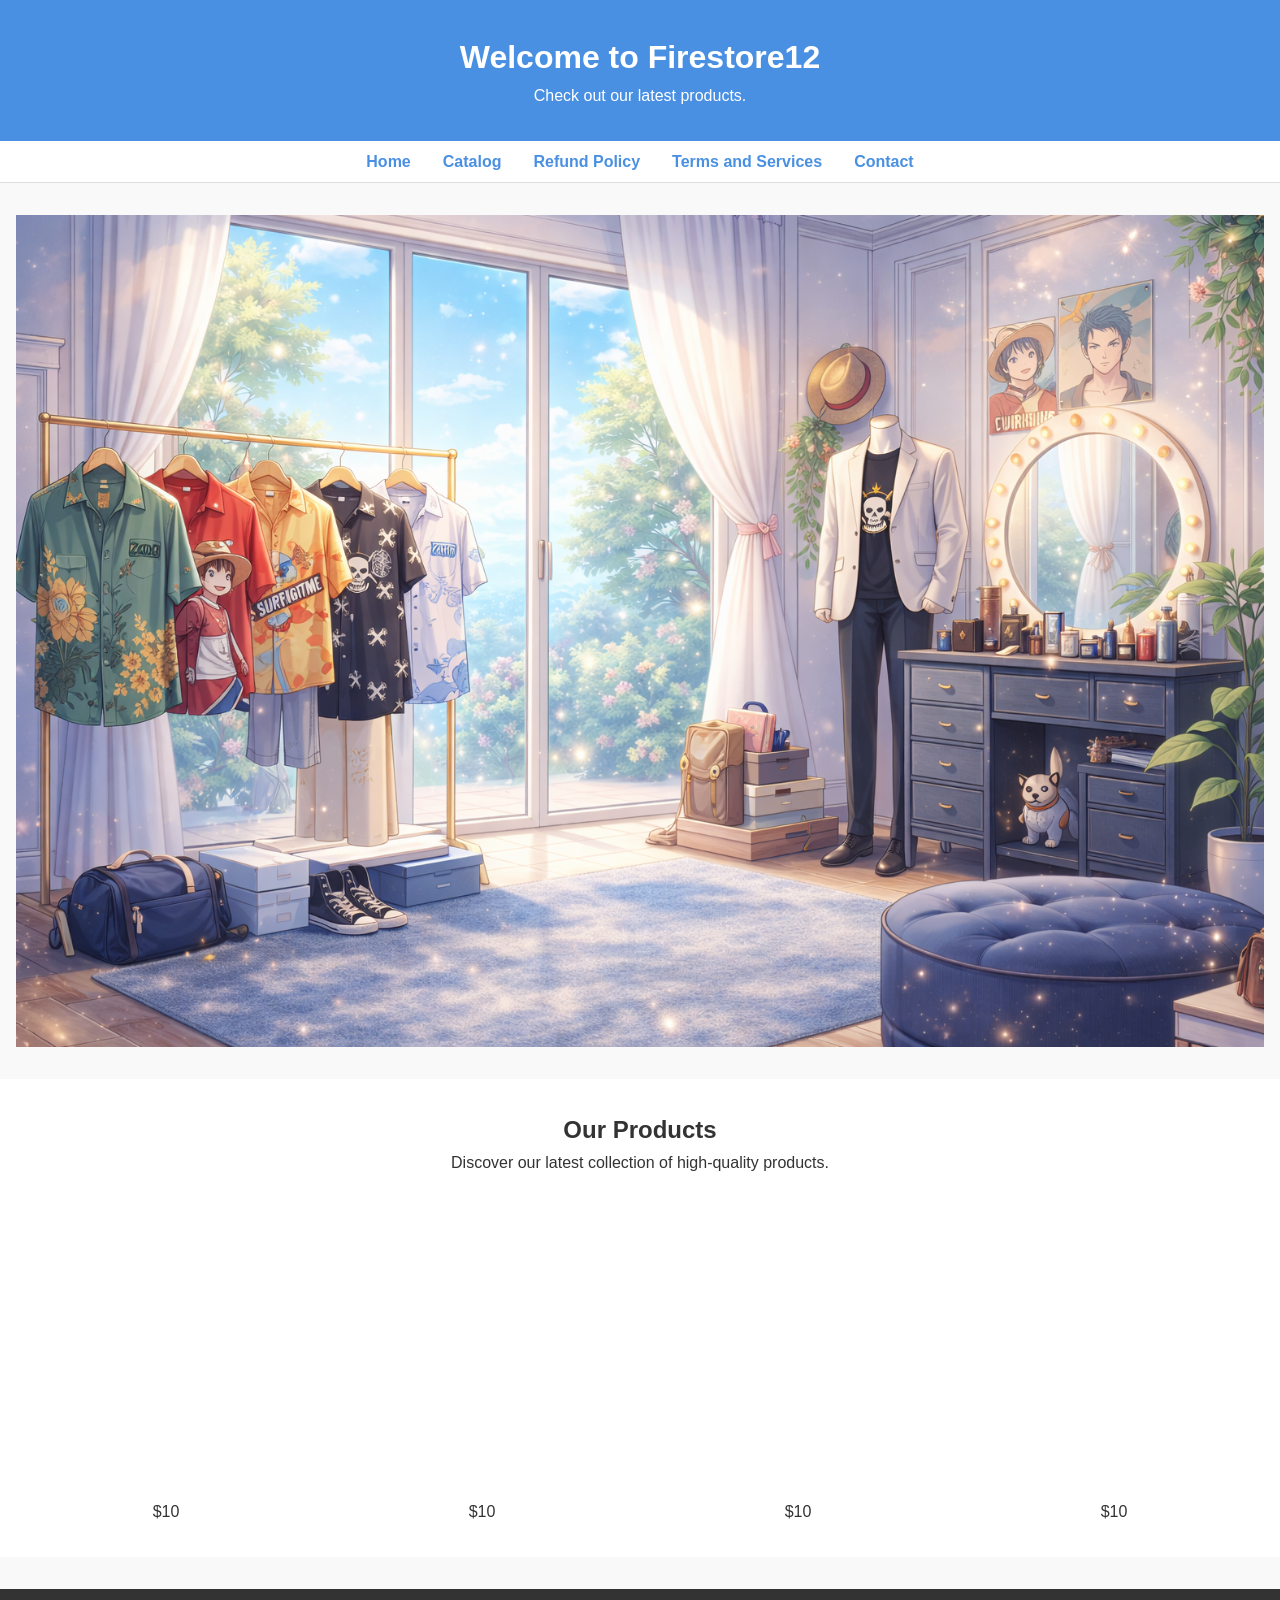
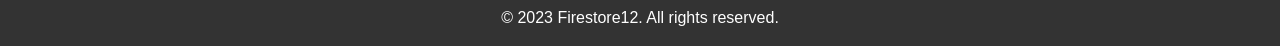
<file: index/index.html>
<!DOCTYPE html>
<html lang="en">
<head>
    <meta charset="UTF-8">
    <meta name="viewport" content="width=device-width, initial-scale=1.0">
    <title>Firestore12</title>
    <link rel="stylesheet" href="../css/style.css">
</head>
<body>
    <header class="header">
        <h1>Welcome to Firestore12</h1>
        <p>Check out our latest products.</p>
    </header>

    <nav class="navbar">
        <a href="index.html">Home</a>
        <a href="catalog.html">Catalog</a>
        <a href="refund.html">Refund Policy</a>
        <a href="terms.html">Terms and Services</a>
        <a href="contact.html">Contact</a>
    </nav>

    <main class="content">
        <section>
            <img src="../assets/banner.png" alt="Products" class="banner">
        </section>
    </main>

<section class="product-gallery1">
    <h2>Our Products</h2>
     <p>Discover our latest collection of high-quality products.</p>
     <section class="product-gallery">
       <div class="product-item">
         <img src="../assets/file.png" alt="Product Image" class="product-image">
         <p contenteditable="true" class="price">$10</p>
       </div>
       <div class="product-item">
         <img src="../assets/file.png" alt="Product Image" class="product-image">
         <p contenteditable="true" class="price">$10</p>
       </div>
       <div class="product-item">
         <img src="../assets/file.png" alt="Product Image" class="product-image">
         <p contenteditable="true" class="price">$10</p>
       </div>
       <div class="product-item">
         <img src="../assets/file.png" alt="Product Image" class="product-image">
         <p contenteditable="true" class="price">$10</p>
       </div>
     </section>
</section>



    <footer class="footer">
        <p>&copy; 2023 Firestore12. All rights reserved.</p>
    </footer>

    <script src="../javascript/index.js"></script>


</body>
</html>
</file>
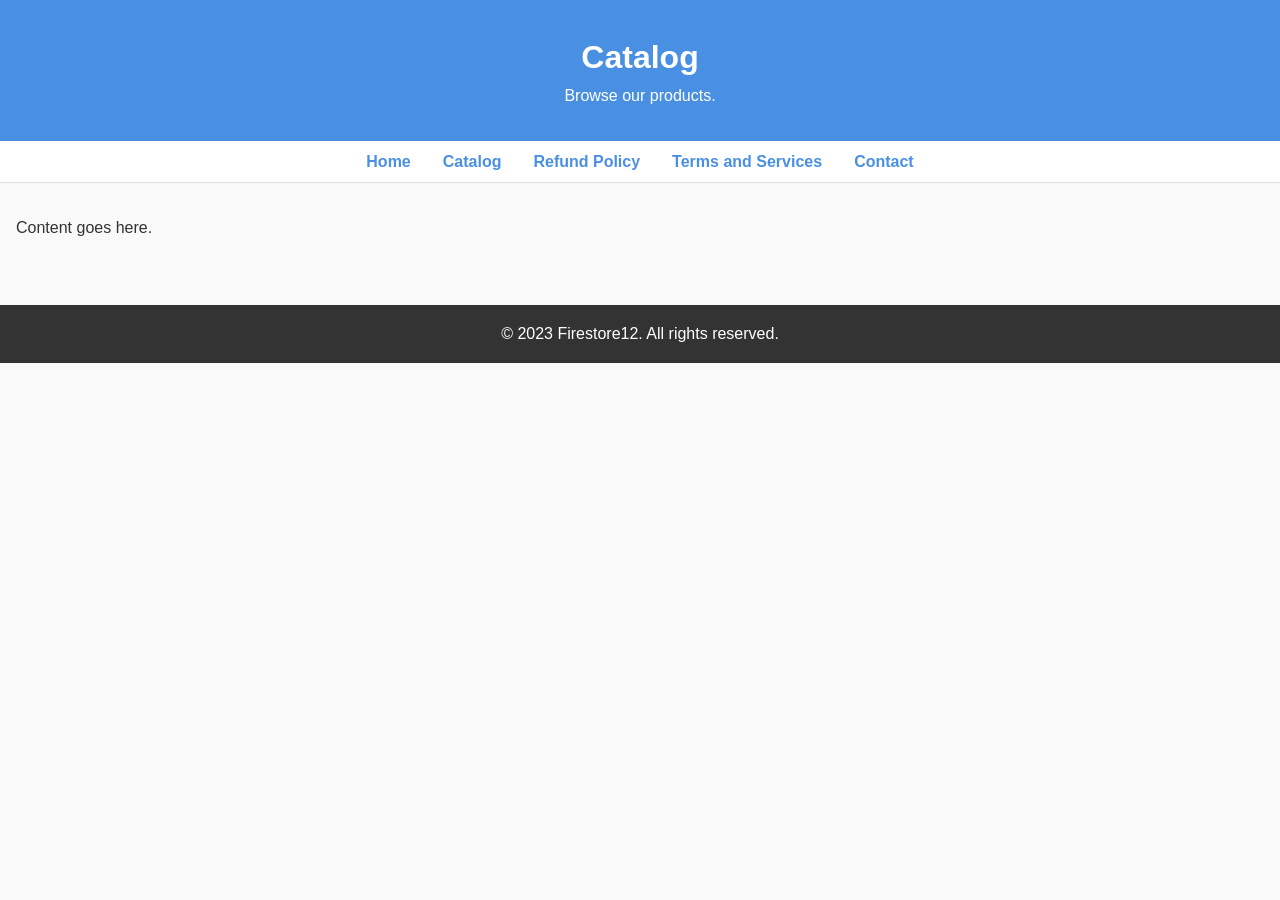
<file: index/catalog.html>
<!DOCTYPE html>
<html lang="en">
<head>
  <meta charset="UTF-8">
  <meta name="viewport" content="width=device-width, initial-scale=1.0">
  <title>Catalog</title>
  <link rel="stylesheet" href="../css/style.css">
</head>
<body>
  <header class="header">
    <h1>Catalog</h1>
    <p>Browse our products.</p>
  </header>

  <nav class="navbar">
        <a href="index.html">Home</a>
        <a href="catalog.html">Catalog</a>
        <a href="refund.html">Refund Policy</a>
        <a href="terms.html">Terms and Services</a>
        <a href="contact.html">Contact</a>
  </nav>

  <main class="content">
    <p>Content goes here.</p>
  </main>

  <footer class="footer">
    <p>&copy; 2023 Firestore12. All rights reserved.</p>
  </footer>

  <script src="../javascript/index.js"></script>
</body>
</html>
</file>
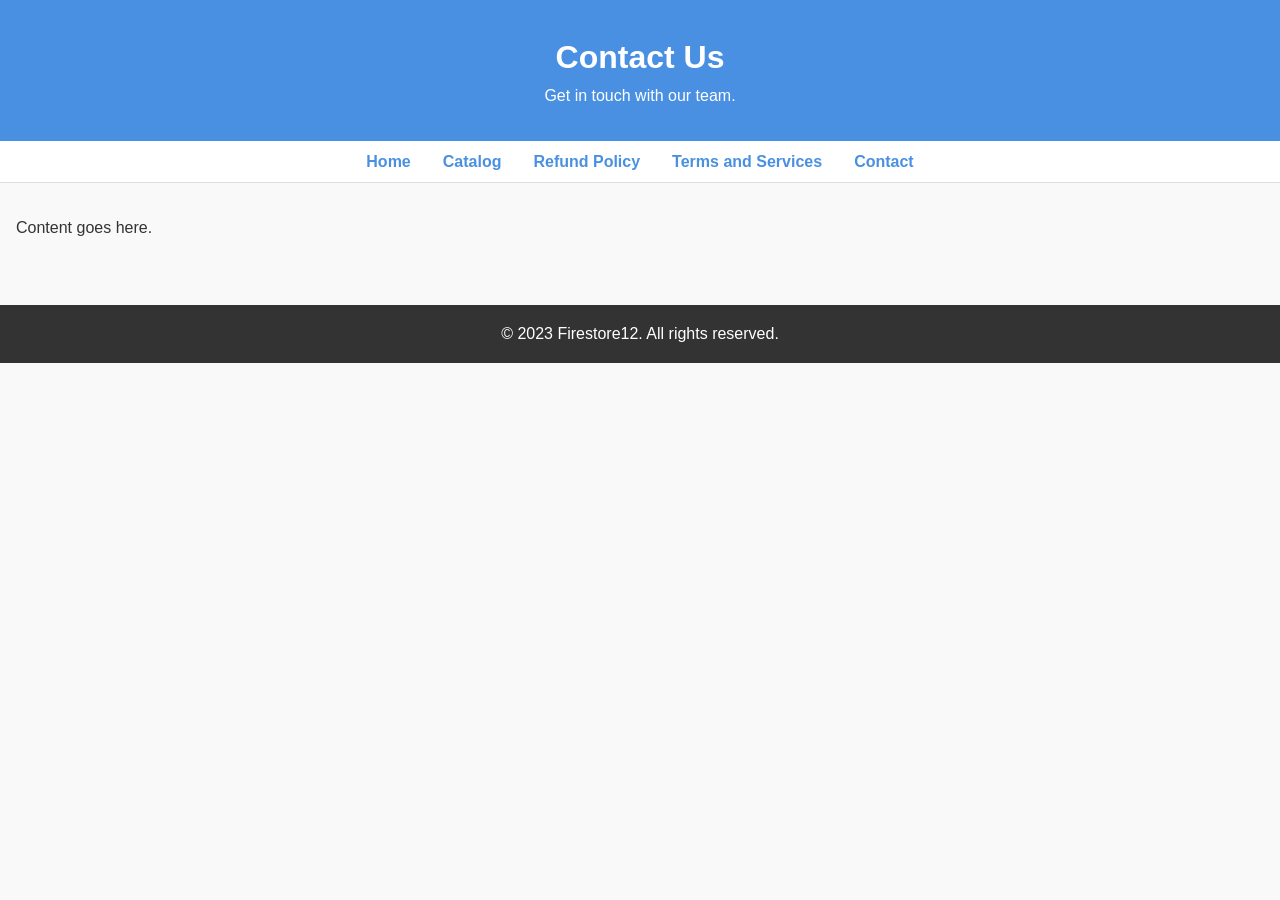
<file: index/contact.html>
<!DOCTYPE html>
<html lang="en">
<head>
  <meta charset="UTF-8">
  <meta name="viewport" content="width=device-width, initial-scale=1.0">
  <title>Contact Us</title>
  <link rel="stylesheet" href="../css/style.css">
</head>
<body>
  <header class="header">
    <h1>Contact Us</h1>
    <p>Get in touch with our team.</p>
  </header>

  <nav class="navbar">
        <a href="index.html">Home</a>
        <a href="catalog.html">Catalog</a>
        <a href="refund.html">Refund Policy</a>
        <a href="terms.html">Terms and Services</a>
        <a href="contact.html">Contact</a>
  </nav>

  <main class="content">
    <p>Content goes here.</p>
  </main>

  <footer class="footer">
    <p>&copy; 2023 Firestore12. All rights reserved.</p>
  </footer>

  <script src="../javascript/index.js"></script>
</body>
</html>
</file>
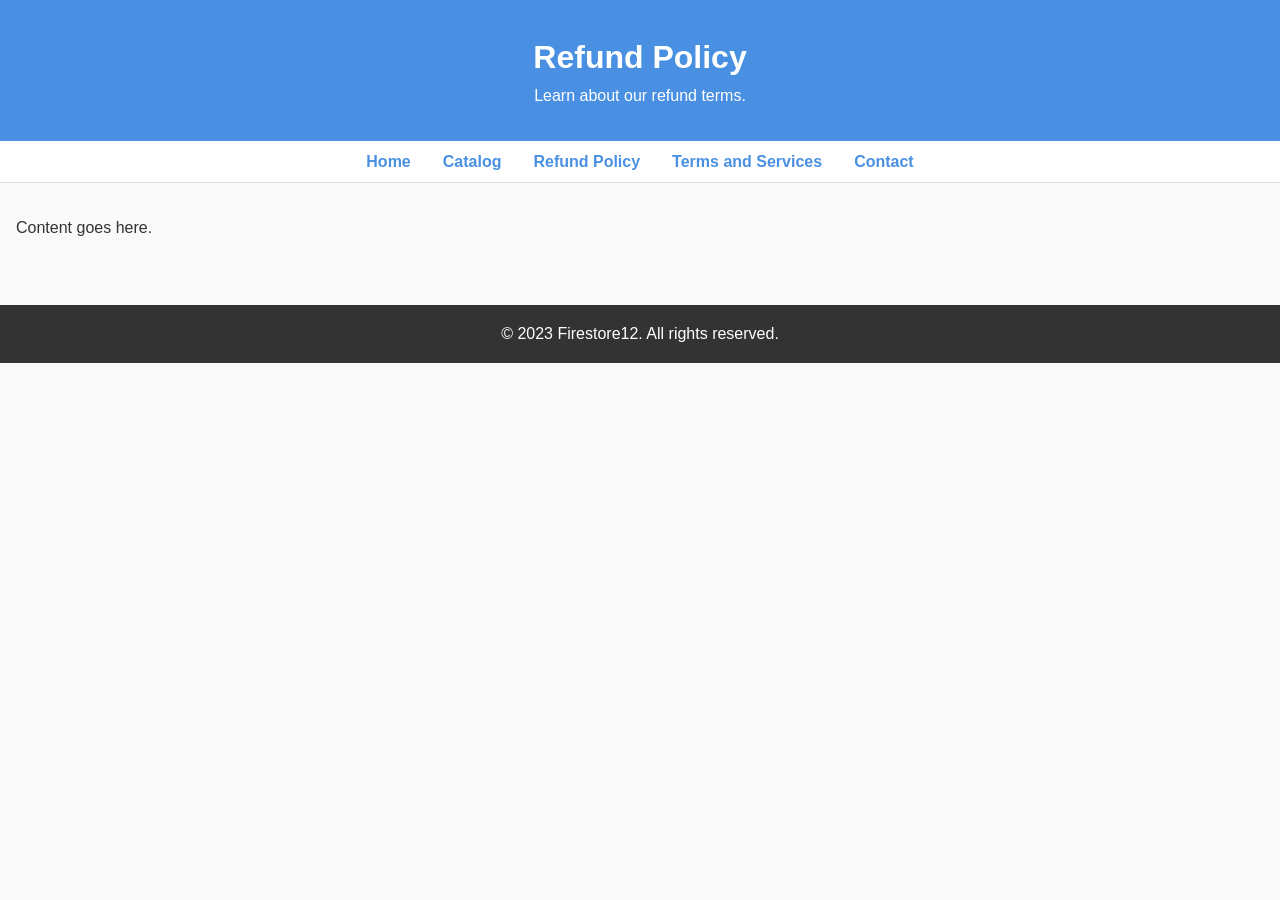
<file: index/refund.html>
<!DOCTYPE html>
<html lang="en">
<head>
  <meta charset="UTF-8">
  <meta name="viewport" content="width=device-width, initial-scale=1.0">
  <title>Refund Policy</title>
  <link rel="stylesheet" href="../css/style.css">
</head>
<body>
  <header class="header">
    <h1>Refund Policy</h1>
    <p>Learn about our refund terms.</p>
  </header>

  <nav class="navbar">
        <a href="index.html">Home</a>
        <a href="catalog.html">Catalog</a>
        <a href="refund.html">Refund Policy</a>
        <a href="terms.html">Terms and Services</a>
        <a href="contact.html">Contact</a>
  </nav>

  <main class="content">
    <p>Content goes here.</p>
  </main>

  <footer class="footer">
    <p>&copy; 2023 Firestore12. All rights reserved.</p>
  </footer>

  <script src="../javascript/index.js"></script>
</body>
</html>
</file>
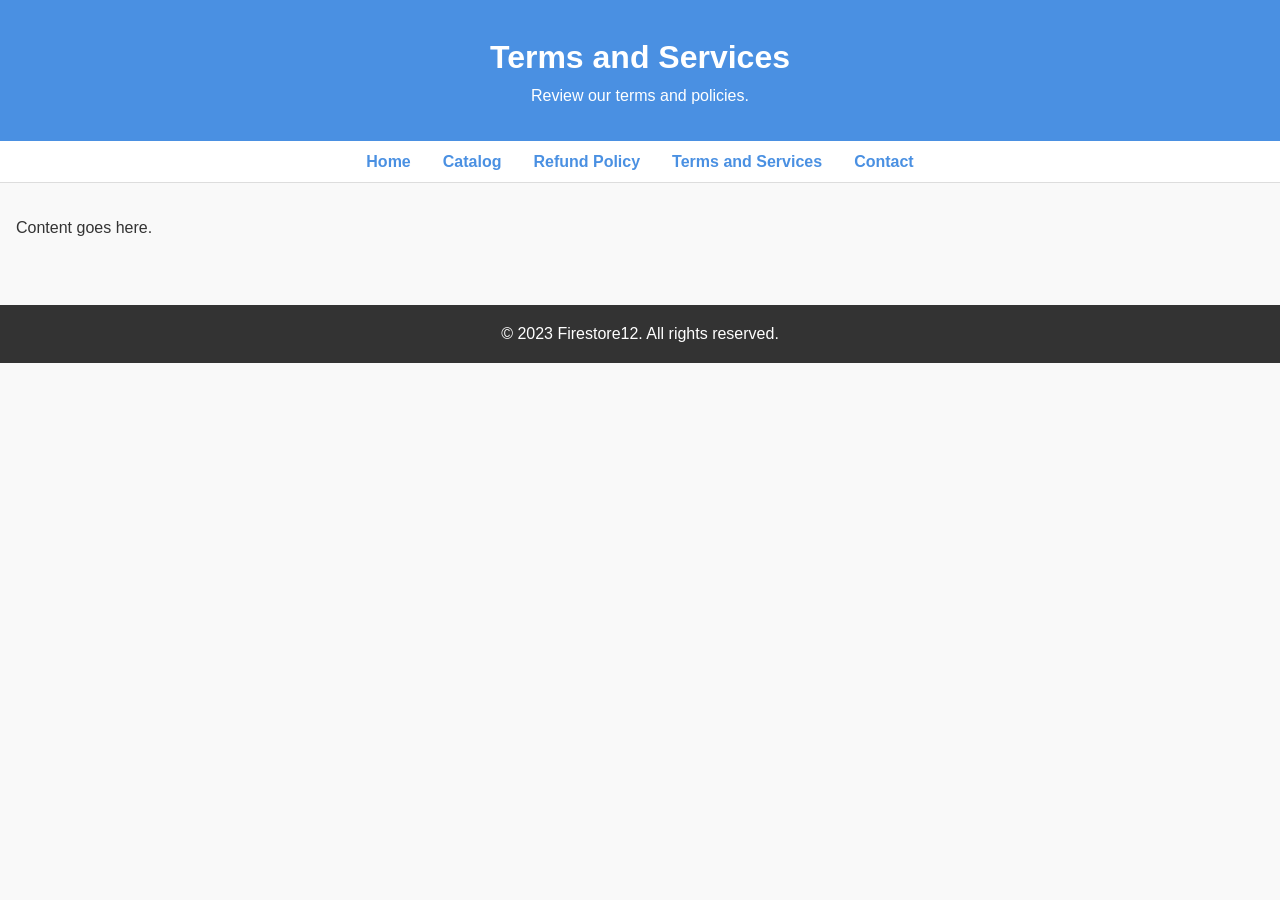
<file: index/terms.html>
<!DOCTYPE html>
<html lang="en">
<head>
  <meta charset="UTF-8">
  <meta name="viewport" content="width=device-width, initial-scale=1.0">
  <title>Terms and Services</title>
  <link rel="stylesheet" href="../css/style.css">
</head>
<body>
  <header class="header">
    <h1>Terms and Services</h1>
    <p>Review our terms and policies.</p>
  </header>

  <nav class="navbar">
        <a href="index.html">Home</a>
        <a href="catalog.html">Catalog</a>
        <a href="refund.html">Refund Policy</a>
        <a href="terms.html">Terms and Services</a>
        <a href="contact.html">Contact</a>
  </nav>

  <main class="content">
    <p>Content goes here.</p>
  </main>

  <footer class="footer">
    <p>&copy; 2023 Firestore12. All rights reserved.</p>
  </footer>

  <script src="../javascript/index.js"></script>
</body>
</html>
</file>
<file: css/style.css>
/* Base reset */
* {
    box-sizing: border-box;
    margin: 0;
    padding: 0;
}

/* Typography */
body {
    font-family: Arial, Helvetica, sans-serif;
    line-height: 1.6;
    background-color: #f9f9f9;
    color: #333;
}

/* Header */
.header {
    background-color: #4a90e2;
    color: #fff;
    text-align: center;
    padding: 2rem 1rem;
}

/* Navigation bar */
.navbar {
    display: flex;
    justify-content: center;
    background-color: #fff;
    border-bottom: 1px solid #ddd;
    padding: 0.5rem;
}

.navbar a {
    color: #4a90e2;
    text-decoration: none;
    margin: 0 1rem;
    font-weight: bold;
}

.navbar a:hover {
    text-decoration: underline;
}

/* Main content */
.content {
    padding: 2rem 1rem;
}

.banner {
    max-width: 100%;
    height: auto;
    display: block;
    margin: 0 auto;
}

/* Product gallery */
.product-gallery1 {
    background: #fff;
    padding: 2rem 1rem;
    text-align: center;
}

.product-gallery {
    display: flex;
    justify-content: center;
    gap: 1rem;
    flex-wrap: wrap;
    margin-top: 1rem;
}

.product-image {
    width: 300px;
    height: auto;
    border: 1px solid #ccc;
    padding: 0.5rem;
    background: #fff;
}

/* Footer */
.footer {
    background-color: #333;
    color: #fff;
    text-align: center;
    padding: 1rem;
    margin-top: 2rem;
}

/* Responsive tweaks */
@media (max-width: 600px) {
    .navbar {
        flex-direction: column;
    }

    .navbar a {
        margin: 0.5rem 0;
    }

    .product-gallery {
        flex-direction: column;
        align-items: center;
    }
}

/* Image transitions and bouncing */
img {
    transition: transform 0.3s ease, opacity 0.3s ease;
}

img:hover {
    transform: translateY(-10px);
    opacity: 0.8;
}

@keyframes bounce {
    0%, 20%, 50%, 80%, 100% {
        transform: translateY(0);
    }
    40% {
        transform: translateY(-15px);
    }
    60% {
        transform: translateY(-7px);
    }
}

/* apply bounce animation to banner and products */
.banner,
.product-image {
    animation: bounce 2s 1;
}

/* Scroll reveal styles */
.hidden {
    opacity: 0;
    transform: translateY(20px);
    transition: opacity 0.6s ease-out, transform 0.30s ease-out;
}

.visible {
    opacity: 1;
    transform: translateY(0);
}
</file>
